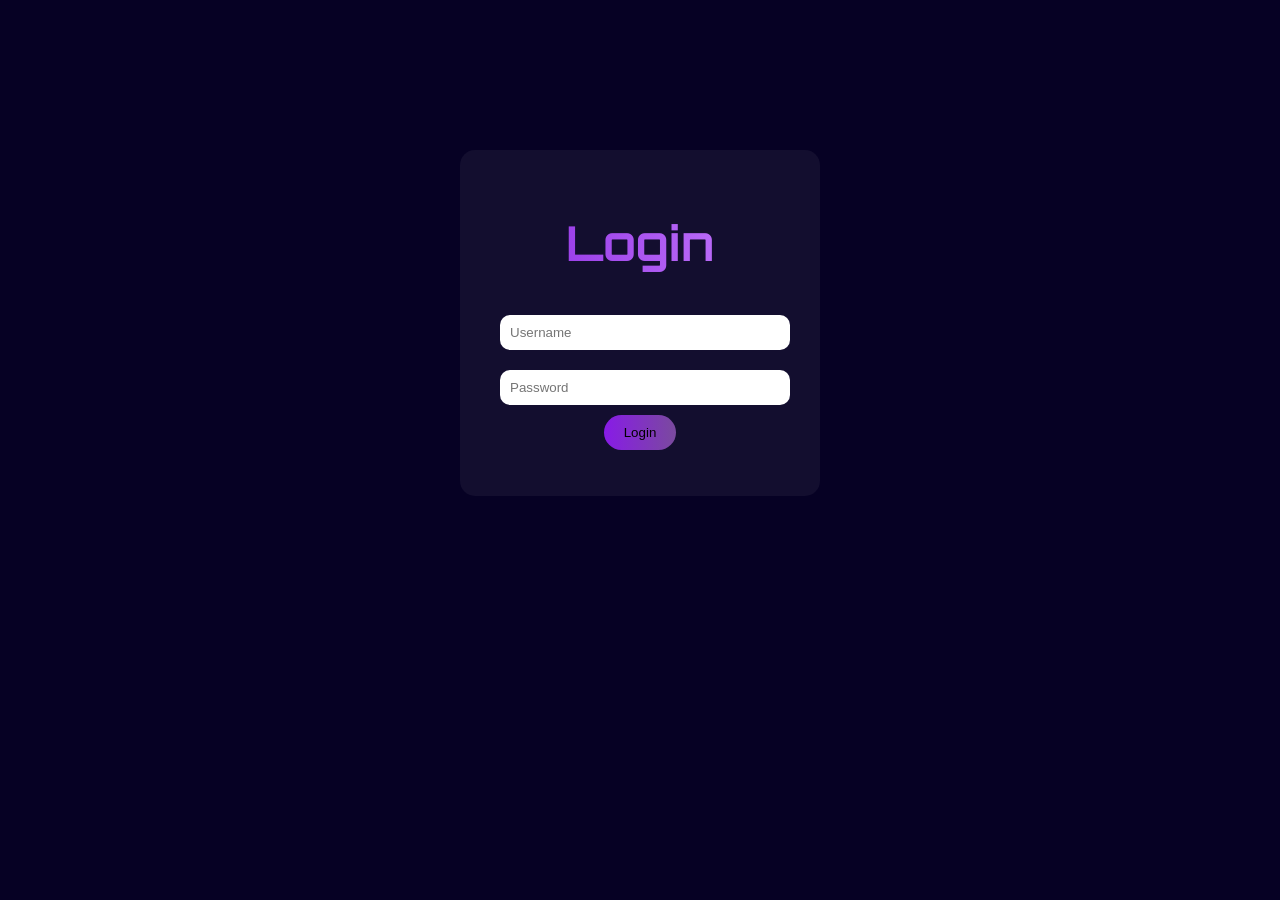
<file: index.html>
<!DOCTYPE html>
<html lang="en">
<head>
  <meta charset="UTF-8">
  <title>🎧 Mood Music App 🎧</title>
  <link rel="stylesheet" href="style.css">
</head>
<body>

<script>
  if (sessionStorage.getItem("loggedIn") !== "true") {
    window.location.href = "login.html";
  }
</script>

<button onclick="logout()" class="logout-btn">Logout</button>

<div class="container">
  <h1>🎧 Tamizh Mood Music 🎧</h1>

  <div class="moods">
    <button onclick="getMusic('happy', this)">Happy Songs</button>
    <button onclick="getMusic('sad', this)">Sad Songs</button>
    <button onclick="getMusic('relax', this)">Relax Songs</button>
    <button onclick="getMusic('energy', this)">Energy Songs</button>
  </div>

  <div id="songs" class="songs"></div>
</div>

<script src="app.js"></script>
</body>
</html>
</file>
<file: style.css>
@import url('https://fonts.googleapis.com/css2?family=Poppins:wght@300;600&family=Orbitron:wght@500&display=swap');

body {
  margin: 0;
  font-family: 'Poppins', sans-serif;
  background: #060124;
  color: white;
}

.container {
  text-align: center;
  padding: 30px;
}

/* Title */
h1 {
  text-align: center;
  font-family: 'Orbitron', sans-serif;
  font-size: 3rem;
  background: linear-gradient(90deg, #8e2de2, #c77dff); /* violet gradient */
  -webkit-background-clip: text;
  -webkit-text-fill-color: transparent;
}

/* Logout */
.logout-btn {
  position: absolute;
  top: 20px;
  right: 20px;
  padding: 8px 15px;
  border-radius: 20px;
  border: none;
  background: linear-gradient(45deg, #3270f7, #4016ff);
  color: rgb(0, 0, 0);
  cursor: pointer;
}

.logout-btn:hover {
  box-shadow: 0 0 20px #2c76ff;
}

/* Mood buttons */
.moods {
  text-align: center;
}

.moods button {
  margin: 10px;
  padding: 12px 25px;
  border: none;
  border-radius: 30px;
  font-size: 16px;
  cursor: pointer;
  color: rgb(15, 15, 15);
  background: linear-gradient(45deg, #00c853, #00ff95);
  transition: 0.3s;
}

.moods button:hover {
  transform: scale(1.15);
  box-shadow: 0 0 20px #00ff95;
}

.moods button.active {
  box-shadow: 0 0 25px #00ff95;
  transform: scale(1.2);
  background: linear-gradient(45deg, #00ff95, #00c853);
}

/* Songs */
.songs {
  display: flex;
  flex-wrap: wrap;
  justify-content: center;
}

.song {
  margin: 15px;
  padding: 15px;
  border-radius: 15px;
  width: 300px;
  background: rgba(255,255,255,0.05);
  backdrop-filter: blur(12px);
  transition: 0.3s;
}

.song:hover {
  transform: translateY(-10px);
  box-shadow: 0 0 20px #00ff95;
}


.song p {
  font-weight: bold;
  font-size: 18px;
  background: linear-gradient(90deg, #51fff6, #eeeeee); /* grey gradient */
  -webkit-background-clip: text;
  -webkit-text-fill-color: transparent;
}

audio {
  width: 100%;
  margin-top: 10px;
}

/* Login */
.login-container {
  width: 300px;
  margin: 150px auto;
  padding: 30px;
  border-radius: 15px;
  background: rgba(255,255,255,0.05);
  text-align: center;
}

.login-container input {
  width: 90%;
  margin: 10px;
  padding: 10px;
  border-radius: 10px;
  border: none;
}

.login-container button {
  padding: 10px 20px;
  border-radius: 20px;
  border: none;
  background: linear-gradient(90deg, #881be7, #7a4a9e); /* violet gradient */
  color: rgb(0, 0, 0);
  cursor: pointer;
}

.login-container button:hover{
  box-shadow: 0 0 20px #b13ff3;
}

#error {
  color: red;
}
</file>
